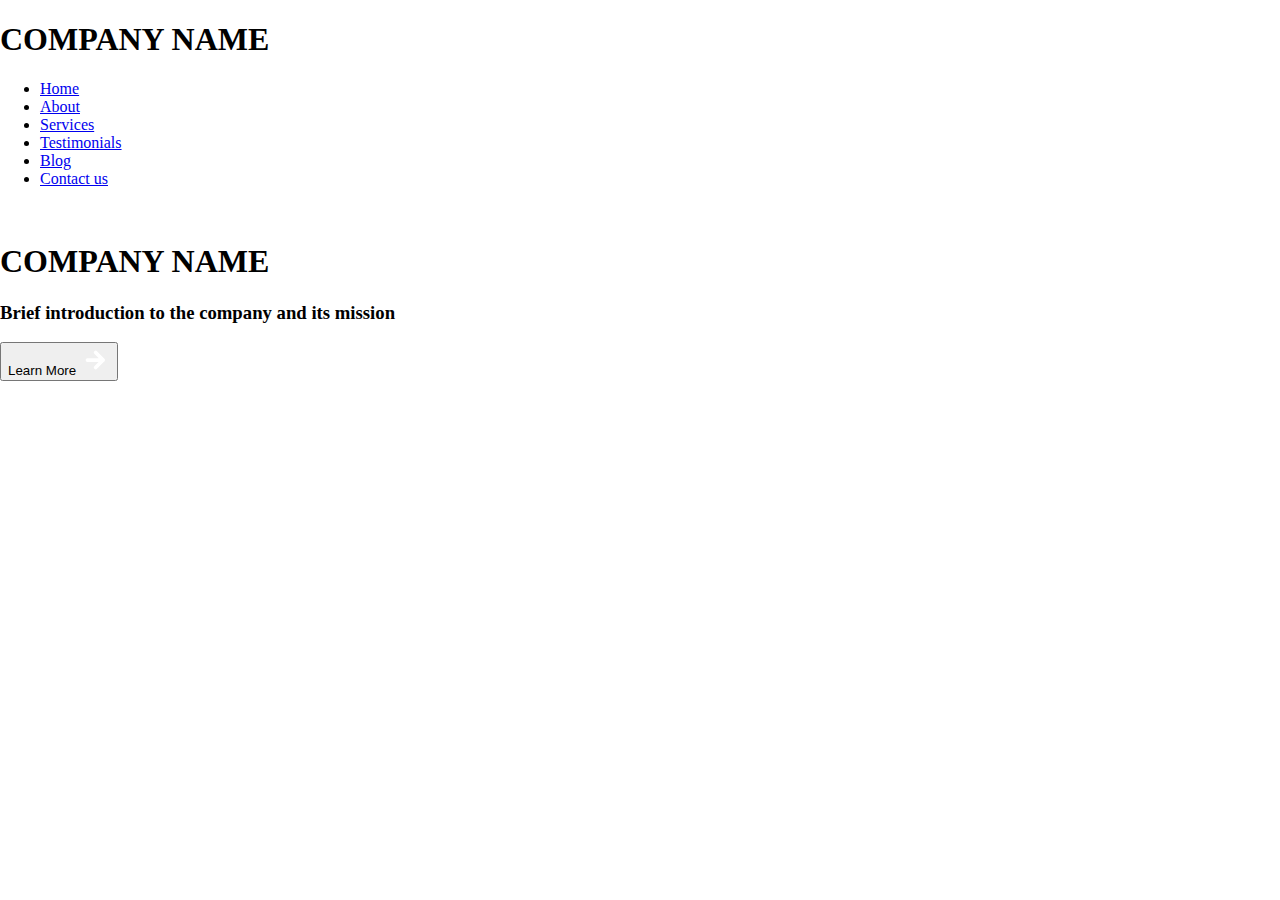
<file: index.html>
<!DOCTYPE html>
<html lang="en">
  <head>
    <meta charset="UTF-8" />
    <link rel="preconnect" href="https://fonts.googleapis.com" />
    <link rel="preconnect" href="https://fonts.gstatic.com" crossorigin />
    <link
      href="https://fonts.googleapis.com/css2?family=Alata&family=Barlow+Condensed:wght@600&family=Barlow:wght@900&family=Bubblegum+Sans&family=Gafata&family=Inter:wght@300&family=League+Spartan:wght@700&family=Libre+Baskerville:wght@700&family=Montserrat:wght@500&family=Open+Sans:wght@300&family=Pacifico&family=Poppins:wght@600&family=Quicksand:wght@500&family=Raleway:wght@900&family=Sacramento&family=Tenor+Sans&display=swap"
      rel="stylesheet"
    />
    <meta http-equiv="X-UA-Compatible" content="IE=edge" />
    <meta name="viewport" content="width=device-width, initial-scale=1.0" />
    <link rel="stylesheet" href="style.css" />
    <title>Company name</title>
  </head>
  <body>
    <!-- navbar-start -->

    <nav class="navbar">
      <h1 class="heading">COMPANY NAME</h1>
      <div class="hamburger" onclick="toggleMenu()">
        <span class="line"></span>
        <span class="line"></span>
        <span class="line"></span>
      </div>
      <ul class="menu">
        <li class="tab" onclick="closeMenu()"><a href="#home">Home</a></li>
        <li class="tab" onclick="closeMenu()"><a href="#">About</a></li>
        <li class="tab" onclick="closeMenu()"><a href="#">Services</a></li>
        <li class="tab" onclick="closeMenu()"><a href="#">Testimonials</a></li>
        <li class="tab" onclick="closeMenu()"><a href="#">Blog</a></li>
        <li class="tab"><a href="#">Contact us</a></li>
      </ul>
    </nav>

    <!-- navbar-end -->

    <!-- home-start -->

    <div class="home" id="home">
      <br />
      <h1 class="home-heading">COMPANY NAME</h1>

      <h3 class="home-subheading">
        Brief introduction to the company and its mission
      </h3>

      <div class="dots"></div>
      <div class="dots-1"></div>

      <button class="home-button">
        Learn More
        <svg
          width="30px"
          height="30px"
          stroke-width="2.5"
          viewBox="0 0 24 24"
          fill="none"
          xmlns="http://www.w3.org/2000/svg"
          color="#000000"
          class="arrow"
        >
          <path
            d="M6 12h12.5m0 0l-6-6m6 6l-6 6"
            stroke="#ffff"
            stroke-width="3"
            stroke-linecap="round"
            stroke-linejoin="round"
          ></path>
        </svg>
      </button>
    </div>

    <!-- home-end -->

    <script src="sketch.js"></script>
  </body>
</html>
</file>
<file: style.css>
body {
    padding: 0;
    margin: 0;
    scroll-behavior: smooth;
}

body::-webkit-scrollbar {
    display: none;
}

@media screen and (max-width: 690px){

/* navbar-start */

.navbar {
    display: flex;
    justify-content: space-between;
    align-items: center;
    background-color: #fff;
    padding: 20px;
}

.heading {
    font-size: 4vh;
    color: #00ABFF;
    font-family: 'Poppins', sans-serif;
    margin: 0;
    font-weight: 2300;
}

        .hamburger {
            display: block;
            width: 30px;
            height: 20px;
            position: relative;
            margin-right: 2vh;
            cursor: pointer;
            z-index: 1;
        }

.line {
    display: block;
        width: 3vh;
        height: 2px;
        background-color: #00ABFF;
        position: absolute;
        transform: translateY(-50%);
        transition: all 0.2s ease-in-out;
}

.line:nth-child(1) {
    top: 25%;
    transform: translateY(-50%);
}

.line:nth-child(2) {
    top: 50%;
    transform: translateY(-50%);
}

.line:nth-child(3) {
    top: 75%;
    transform: translateY(-50%);
}

.hamburger.active .line:nth-child(1) {
    transform: rotate(45deg);
    top: 50%;
}

.hamburger.active .line:nth-child(2) {
    opacity: 0;
}

.hamburger.active .line:nth-child(3) {
    transform: rotate(-45deg);
    top: 50%;
}

.menu {
    position: absolute;
    margin-bottom: 80vh;
    right: 0;
    width: 100%;
    background-color: transparent;
    transition: 1s;
    padding-top: 25vh;
    box-shadow: 0 2px 5px rgba(7, 7, 7, 0.2);
}

.menu.active {
    display: block;
    margin-bottom: 0vh;
    margin-top: 15vh;
    transition: all 0.5s ease-in-out;
    backdrop-filter: blur(6px);
}

.menu.active .dots{
    display: none;
}

.menu li {
    display: block;
    margin: 10px 0;
}

.menu li a {
    display: block;
    padding: 10px;
    color: #020202;
    text-decoration: none;
    width: 90%;
    margin-left: 2.5vh;
    text-transform: uppercase;
    font-size: 1.8vh;
    font-weight: 600;
    font-family: 'Poppins', sans-serif;
}

.menu li a:hover {
    color: #00ABFF;
}

/* navbar-end */

/* home-start */

.home{
    width: 100%;
    height: 70vh;
    background-color: #F9FBFF;
}

.home-heading{
    font-size: 4.5vh;
    font-family: 'Poppins', sans-serif;
    color: #00ABFF;
    font-weight: 2300;
    margin-left: 3vh;
    margin-top: 6vh;
}

.home-subheading{
    font-size: 3.5vh;
        font-family: 'Poppins', sans-serif;
        color: black;
        font-weight: 2300;
        margin-left: 4.5vh;
}

.home-button{
    width: 35%;
    padding: 1.5vh;
    font-size: 2vh;
    position: relative;
    border: none;
    outline: none;
            font-family: 'Poppins', sans-serif;
            color: white;
    background: rgb(193, 255, 114);
        background: linear-gradient(115deg, rgba(193, 255, 114, 1) 11%, rgba(83, 231, 246, 1) 54%, rgba(18, 163, 214, 1) 100%);
        margin-left: 4.5vh;
        border-radius: 4px;
        margin-top: 1vh;
                    transition: 0.2s ease-in;
}

.arrow{
    margin-bottom: -7px;
}

.home-button:hover{
    background: #0096e1;
            transition: 0.2s ease-in-out;
    transform: translateY(-10px);
}

.dots {
    height: 17vh;
    width: 27vh;
    position: absolute;
    background: radial-gradient(circle, #00ABFF 10%, transparent 11%);
    background-size: 2.5em 2.5em;
    background-color: #ffffff00;
    z-index: 0;
    margin-top: -7%;
}

.dots-1 {
    height: 17vh;
    width: 27vh;
    position: absolute;
    background: radial-gradient(circle, #00ABFF 10%, transparent 11%);
    background-size: 2.5em 2.5em;
    background-color: #ffffff00;
    z-index: 0;
    margin-top: -47%;
    margin-left: 80%;
}

.hamburger.active .dots-1 {
    display: none;
}

.menu.active .dots-1{
    height: 0vh;
    width: 0vh;
}

.dots.hidden {
    display: none;
}

.dots-1.hidden {
    display: none;
}

/* home-end */

}
</file>
